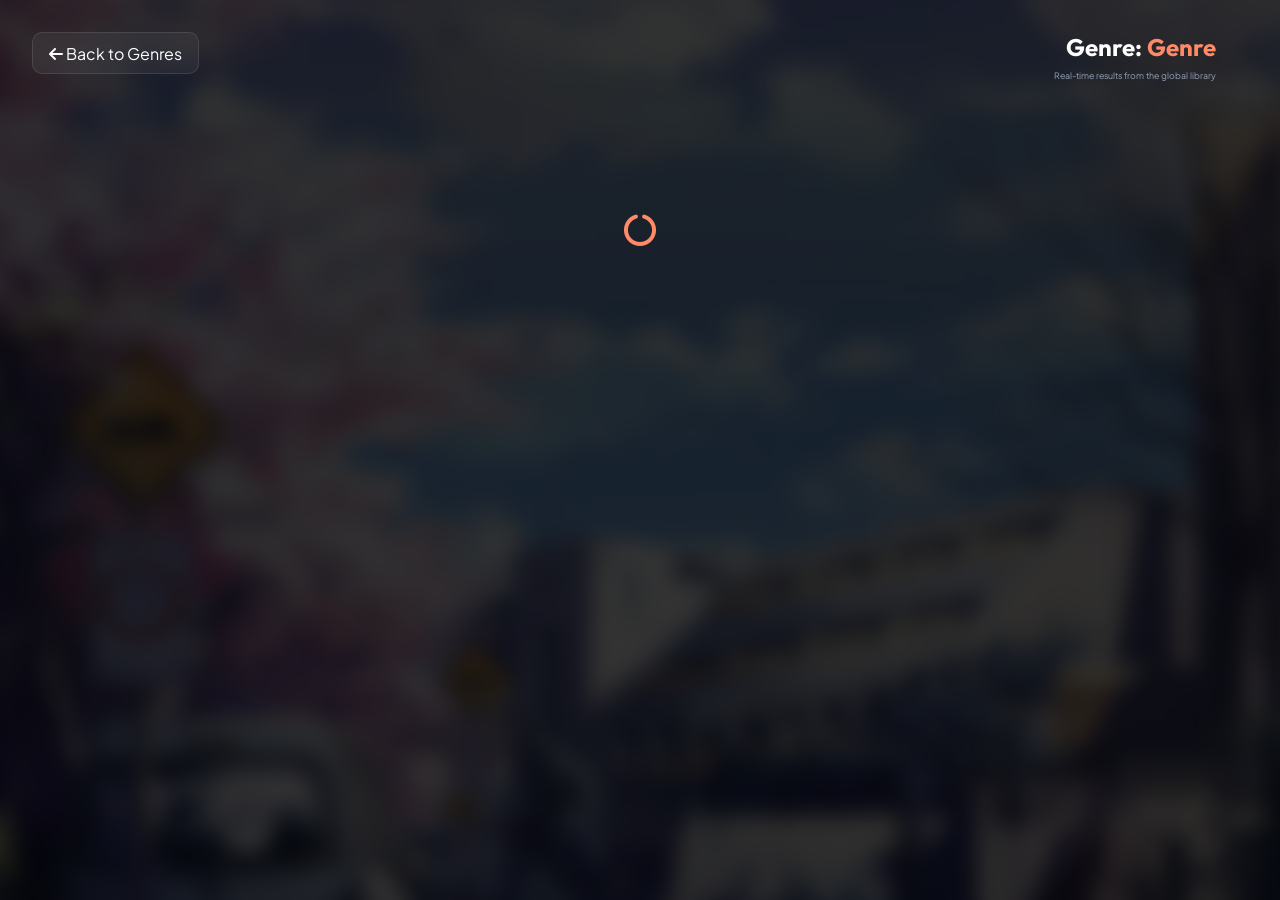
<file: genre-library.html>
<!doctype html>
<html lang="en">
  <head>
    <meta charset="UTF-8" />
    <meta name="viewport" content="width=device-width, initial-scale=1.0" />
    <title>AniMedia | Genre Library</title>
    <!-- Fonts -->
    <link rel="preconnect" href="https://fonts.googleapis.com" />
    <link rel="preconnect" href="https://fonts.gstatic.com" crossorigin />
    <link
      href="https://fonts.googleapis.com/css2?family=Outfit:wght@600;800&family=Plus+Jakarta+Sans:wght@400;700&display=swap"
      rel="stylesheet"
    />
    <!-- Icons -->
    <link
      rel="stylesheet"
      href="https://cdnjs.cloudflare.com/ajax/libs/font-awesome/6.4.0/css/all.min.css"
    />
    <!-- GSAP -->
    <script src="https://cdnjs.cloudflare.com/ajax/libs/gsap/3.12.2/gsap.min.js"></script>
    <link rel="stylesheet" href="series.css" />
    <style>
      :root {
        --primary: #ff8a65;
        --primary-light: #ffc371;
        --bg-dark: #0f172a;
        --glass-bg: rgba(255, 255, 255, 0.05);
        --glass-border: rgba(255, 255, 255, 0.1);
        --text-muted: #94a3b8;
      }

      * {
        margin: 0;
        padding: 0;
        box-sizing: border-box;
      }

      body {
        font-family: "Plus Jakarta Sans", sans-serif;
        background-color: var(--bg-dark);
        color: #fff;
        overflow-x: hidden;
        min-height: 100vh;
        padding: 2rem 5%;
      }

      .bg-image {
        position: fixed;
        top: 0;
        left: 0;
        width: 100%;
        height: 100%;
        object-fit: cover;
        z-index: -1;
        filter: brightness(0.2) blur(10px);
        transform: scale(1.1);
      }

      /* Header Area (Minimal for modularity) */
      .page-title {
        text-align: right;
        margin-bottom: 3rem;
        opacity: 0;
        transform: translateY(-20px);
      }

      .page-title h1 {
        font-family: "Outfit", sans-serif;
        font-size: 1.5rem;
        margin-bottom: 0.5rem;
      }
      .page-title span {
        color: var(--primary);
      }
      .page-title p {
        color: var(--text-muted);
        font-size: 0.55rem;
      }

      /* Grid */
      .anime-grid {
        display: grid;
        grid-template-columns: repeat(auto-fill, minmax(180px, 1fr));
        gap: 1.5rem;
        max-width: 1200px;
        margin: 0 auto;
      }

      .title-link {
        transition: color 0.3s ease;
      }

      .title-link :hover {
        color: var(--primary);
      }
      /*.anime-card {
        background: var(--glass-bg);
        border: 1px solid var(--glass-border);
        border-radius: 16px;
        overflow: hidden;
        cursor: pointer;
        transition: all 0.4s cubic-bezier(0.175, 0.885, 0.32, 1.275);
        opacity: 0;
        transform: translateY(20px);
      }

      .anime-card:hover {
        transform: translateY(-8px);
        border-color: var(--primary);
        box-shadow: 0 10px 30px rgba(0, 0, 0, 0.5);
      }

      .poster-wrapper {
        position: relative;
        width: 100%;
        aspect-ratio: 2/3;
        overflow: hidden;
      }
      .poster-wrapper img {
        width: 100%;
        height: 100%;
        object-fit: cover;
        transition: transform 0.5s ease;
      }
      .anime-card:hover .poster-wrapper img {
        transform: scale(1.1);
      }

      .title-link {
        padding: 1rem;
      }
      .title-link h4 {
        font-size: 0.95rem;
        margin-bottom: 0.5rem;
        white-space: nowrap;
        overflow: hidden;
        text-overflow: ellipsis;
      }

      .card-meta {
        display: flex;
        justify-content: space-between;
        font-size: 0.75rem;
        color: var(--text-muted);
      }
      .score {
        color: var(--primary-light);
        font-weight: 700;
      }*/

      /* Pagination */
      .pagination {
        display: flex;
        justify-content: center;
        align-items: center;
        gap: 1.5rem;
        margin-top: 4rem;
        opacity: 0;
      }

      .page-btn {
        background: var(--glass-bg);
        border: 1px solid var(--glass-border);
        color: #fff;
        padding: 0.8rem 1.5rem;
        border-radius: 12px;
        cursor: pointer;
        font-weight: 700;
        transition: all 0.3s ease;
      }

      .page-btn:hover:not(:disabled) {
        background: var(--primary);
        border-color: var(--primary);
        transform: translateY(-3px);
      }
      .page-btn:disabled {
        opacity: 0.3;
        cursor: not-allowed;
      }

      /* Loader */
      .loader {
        grid-column: 1 / -1;
        text-align: center;
        padding: 5rem;
        font-size: 2rem;
        color: var(--primary);
      }

      /* Back Button */
      .back-link {
        position: fixed;
        top: 2rem;
        left: 2rem;
        color: #fff;
        text-decoration: none;
        background: var(--glass-bg);
        padding: 0.6rem 1rem;
        border-radius: 10px;
        backdrop-filter: blur(5px);
        border: 1px solid var(--glass-border);
        z-index: 10;
        transition: all 0.3s ease;
      }
      .back-link:hover {
        background: var(--primary);
        border-color: var(--primary);
      }

      @media (max-width: 768px) {
        .anime-grid {
          grid-template-columns: repeat(auto-fill, minmax(150px, 1fr));
          gap: 1rem;
        }

        .page-title h1 {
          font-family: "Outfit", sans-serif;
          font-size: 0.75rem;
          margin-bottom: 0.5rem;
        }
        .page-title span {
          color: var(--primary);
        }
        .page-title p {
          color: var(--text-muted);
          font-size: 0.275rem;
        }
      }
    </style>
  </head>
  <body>
    <img src="assets/hero_bg.jpg" class="bg-image" id="bgBlur" />

    <a href="genre.html" class="back-link"
      ><i class="fas fa-arrow-left"></i> Back to Genres</a
    >

    <div class="page-title" id="pageHeader">
      <h1>Genre: <span id="genreNameDisplay">Loading...</span></h1>
      <p>Real-time results from the global library</p>
    </div>

    <div class="anime-grid" id="animeGrid">
      <div class="loader"><i class="fas fa-circle-notch fa-spin"></i></div>
    </div>

    <div class="pagination" id="pagination">
      <button class="page-btn" id="prevBtn" disabled>Previous</button>
      <span id="pageInfo">Page 1</span>
      <button class="page-btn" id="nextBtn">Next</button>
    </div>

    <script>
      const API_BASE = "https://api.jikan.moe/v4";
      const urlParams = new URLSearchParams(window.location.search);
      const genreId = urlParams.get("genre");
      const genreName = urlParams.get("name") || "Genre";

      let currentPage = 1;

      document.getElementById("genreNameDisplay").innerText = genreName;
      gsap.to("#pageHeader", { opacity: 1, y: 0, duration: 1 });

      async function fetchGenreData(page = 1) {
        const grid = document.getElementById("animeGrid");
        grid.innerHTML =
          '<div class="loader"><i class="fas fa-circle-notch fa-spin"></i></div>';

        try {
          const response = await fetch(
            `${API_BASE}/anime?genres=${genreId}&page=${page}&limit=20&order_by=score&sort=desc`,
          );
          const data = await response.json();
          renderAnime(data.data);
          updatePagination(data.pagination);
        } catch (error) {
          console.error("Error:", error);
          grid.innerHTML =
            '<p style="grid-column: 1/-1; text-align: center;">Error loading genre library.</p>';
        }
      }

      function renderAnime(list) {
        const grid = document.getElementById("animeGrid");
        grid.innerHTML = "";

        if (list.length === 0) {
          grid.innerHTML =
            '<p style="grid-column: 1/-1; text-align: center;">No anime found in this genre.</p>';
          return;
        }

        list.forEach((anime) => {
          const card = document.createElement("div");
          card.className = "anime-card";
          card.innerHTML = `
                    <div class="poster">
                        <div class="score-tag">${anime.score || "N/A"}</div>
                        <img src="${anime.images.webp.large_image_url}" alt="${anime.title}" loading="lazy">
                    </div>
                    <div class="info">
                        <a href="description-page.html?id=${anime.mal_id}" class="title-link">
                            <div class="title" title="${anime.title}">${anime.title}</div>
                        </a>
                        <div class="subtitle">
                            <span>${anime.type || "TV"}</span>
                            <span>${anime.year || anime.status}</span>
                        </div>
                        <div class="badges">
                            <div class="badge active">EP: ${anime.episodes || "?"}</div>
                            <div class="badge">SUB</div>
                        </div>
                    </div>
                `;
          card.onclick = () =>
            (window.location.href = `description-page.html?id=${anime.mal_id}`);
          grid.appendChild(card);
        });

        gsap.to(".anime-card", {
          opacity: 1,
          y: 0,
          stagger: 0.05,
          duration: 0.8,
          ease: "power4.out",
        });
        gsap.to("#pagination", { opacity: 1, duration: 1 });
      }

      function updatePagination(pagination) {
        const prevBtn = document.getElementById("prevBtn");
        const nextBtn = document.getElementById("nextBtn");
        const pageInfo = document.getElementById("pageInfo");

        prevBtn.disabled = currentPage === 1;
        nextBtn.disabled = !pagination.has_next_page;
        pageInfo.innerText = `Page ${currentPage}`;
      }

      document.getElementById("prevBtn").onclick = () => {
        if (currentPage > 1) {
          currentPage--;
          fetchGenreData(currentPage);
          window.scrollTo({ top: 0, behavior: "smooth" });
        }
      };

      document.getElementById("nextBtn").onclick = () => {
        currentPage++;
        fetchGenreData(currentPage);
        window.scrollTo({ top: 0, behavior: "smooth" });
      };

      if (genreId) fetchGenreData();
    </script>
  </body>
</html>
</file>
<file: series.css>
:root {
  --primary: #ff8a65;
  --primary-light: #ffc371;
  --secondary: #6366f1;
  --accent: #f43f5e;
  --bg-dark: #0f172a;
  --glass-bg: rgba(255, 255, 255, 0.05);
  --glass-border: rgba(255, 255, 255, 0.1);
  --text-main: #f8fafc;
  --text-muted: #94a3b8;
  --card-bg: rgba(255, 255, 255, 0.03);
}

* {
  margin: 0;
  padding: 0;
  box-sizing: border-box;
}

#bg-video {
  position: fixed;
  top: 0;
  left: 0;
  width: 100%;
  height: 100%;
  object-fit: cover; /* This is the "magic" that makes it act like 'center/cover' */
  z-index: -1; /* Pushes it behind your text */
}

body {
  font-family: "Plus Jakarta Sans", sans-serif;
  background-color: var(--bg-dark);
  color: var(--text-main);
  overflow-x: hidden;
  min-height: 100vh;
}

header {
  position: relative;
  background: linear-gradient(to bottom, rgba(0, 0, 0, 0.9), transparent);
  overflow: hidden;
}

.xeno {
  margin: 0 auto;
  padding: 1.5rem;
  display: flex;
  justify-content: space-between;
  align-items: center;
  flex-wrap: wrap;
}

.logo {
  font-family: "Outfit", sans-serif;
  font-size: 1.8rem;
  font-weight: 800;

  text-decoration: none;
  color: #fff;
  display: flex;
  align-items: center;
}

.logo span {
  background: linear-gradient(to right, var(--primary), var(--primary-light));
  -webkit-background-clip: text;
  -webkit-text-fill-color: transparent;
}

nav {
  display: flex;
  gap: 1.5rem;
  font-weight: 600;
}

nav a {
  color: rgba(255, 255, 255, 0.9);
  text-decoration: none;
  transition: color 0.3s ease;
  position: relative;
}

nav a::after {
  content: "";
  position: absolute;
  width: 0%;
  height: 2px;
  left: 0;
  bottom: -4px;
  background: #ff8a65;
  transition: width 0.3s ease;
}

nav a:hover {
  color: #ff8a65;
}

nav a:hover::after {
  width: 100%;
}

.cta {
  background: linear-gradient(135deg, var(--primary), var(--primary-light));
  color: #fff;
  border: none;
  padding: 0.5rem 1rem;
  border-radius: 10px;
  font-weight: 600;
  text-decoration: none;
  transition: background 0.3s;
}

.cta:hover {
  transform: translateY(-5px) scale(1.02);
  box-shadow: 0 15px 40px rgba(255, 138, 101, 0.4);
}

.hamburger {
  display: none;
  background: none;
  border: none;
  color: white;
  font-size: 1.5rem;
  cursor: pointer;
}

.mobile-menu {
  display: none;
  flex-direction: column;
  gap: 1rem;
  padding: 1rem 1.5rem;
  background: rgba(0, 0, 0, 0.2);
}

.mobile-menu.active {
  display: flex;
}

.mobile-menu a {
  color: rgba(255, 255, 255, 0.9);
  text-decoration: none;
  padding: 0.5rem 0;
}

.hero {
  text-align: center;
  padding: 5rem 1rem;
  position: relative;
  z-index: 1;
}

/* Custom Scrollbar */
::-webkit-scrollbar {
  width: 6px;
}
::-webkit-scrollbar-track {
  background: var(--bg-dark);
}
::-webkit-scrollbar-thumb {
  background: var(--glass-border);
  border-radius: 10px;
}
::-webkit-scrollbar-thumb:hover {
  background: var(--primary);
}

/* Background Layer */
.bg-container {
  position: fixed;
  top: 0;
  left: 0;
  width: 100%;
  height: 100%;
  z-index: -1;
  overflow: hidden;
}

.bg-image {
  width: 100%;
  height: 100%;
  object-fit: cover;
  filter: brightness(0.2) saturate(1.2) blur(10px);
  transform: scale(1.1);
}

.bg-overlay {
  position: absolute;
  top: 0;
  left: 0;
  width: 100%;
  height: 100%;
  background: radial-gradient(
    circle at center,
    transparent 0%,
    var(--bg-dark) 100%
  );
}

/* Main Content - No Header as requested */
main {
  padding: 20px 2.5% 30px;
  max-width: 1400px;
  margin: 0 auto;
}

.page-header {
  margin-bottom: 2.5rem;
  display: flex;
  justify-content: space-between;
  align-items: flex-end;
  opacity: 0;
  transform: translateY(20px);
}

.page-header h2 {
  font-family: "Outfit", sans-serif;
  font-size: 2rem;
  font-weight: 800;
  background: linear-gradient(to right, #fff, var(--text-muted));
  -webkit-background-clip: text;
  -webkit-text-fill-color: transparent;
}

.search-box {
  position: relative;
  width: 300px;
}

.search-box input {
  width: 100%;
  background: var(--glass-bg);
  border: 1px solid var(--glass-border);
  padding: 0.8rem 1rem 0.8rem 2.5rem;
  border-radius: 12px;
  color: #fff;
  outline: none;
  transition: all 0.3s ease;
}

.search-box input:focus {
  border-color: var(--primary);
  background: rgba(255, 255, 255, 0.08);
  box-shadow: 0 0 15px rgba(255, 138, 101, 0.1);
}

.search-box i {
  position: absolute;
  left: 1rem;
  top: 50%;
  transform: translateY(-50%);
  color: var(--text-muted);
}

/* Grid Layout */
.grid {
  display: grid;
  grid-template-columns: repeat(
    auto-fill,
    minmax(180px, 1fr)
  ); /* Smaller cards as requested */
  gap: 1.5rem;
}

/* Card Design - Smaller Tier Grade */
.card {
  /* background: var(--card-bg);
   border: 1px solid var(--glass-border);*/
  border-radius: 16px;
  overflow: hidden;
  transition: all 0.4s cubic-bezier(0.175, 0.885, 0.32, 1.275);
  position: relative;
  cursor: pointer;
  opacity: 0;
  transform: translateY(30px);
}

.card:hover {
  transform: translateY(-8px);
  border-color: var(--primary);
  box-shadow: 0 15px 30px rgba(0, 0, 0, 0.4);
  background: rgba(255, 255, 255, 0.05);
}

.poster {
  position: relative;
  aspect-ratio: 2/3;
  overflow: hidden;
}

.poster img {
  width: 100%;
  height: 100%;
  object-fit: cover;
  transition: transform 0.6s ease;
}

.card:hover .poster img {
  transform: scale(1.1);
}

.poster::after {
  content: "";
  position: absolute;
  bottom: 0;
  left: 0;
  width: 100%;
  height: 40%;
  background: linear-gradient(to top, rgba(15, 23, 42, 0.8), transparent);
}

.score-tag {
  position: absolute;
  top: 10px;
  right: 10px;
  background: rgba(0, 0, 0, 0.6);
  backdrop-filter: blur(5px);
  padding: 4px 8px;
  border-radius: 8px;
  font-size: 0.7rem;
  font-weight: 800;
  color: var(--primary-light);
  border: 1px solid rgba(255, 138, 101, 0.3);
  z-index: 2;
}

.info {
  padding: 1rem;
}

.title-link {
  text-decoration: none;
  color: #fff;
  display: block;
  margin-bottom: 0.4rem;
}

.title {
  font-weight: 700;
  font-size: 0.85rem;
  margin-bottom: 0.4rem;
  white-space: nowrap;
  overflow: hidden;
  text-overflow: ellipsis;
  transition: color 0.3s ease;
}

.card:hover .title {
  color: var(--primary);
}

.subtitle {
  display: flex;
  justify-content: space-between;
  font-size: 0.7rem;
  color: var(--text-muted);
  margin-bottom: 0.8rem;
}

.badges {
  display: flex;
  gap: 0.4rem;
}

.badge {
  padding: 0.2rem 0.6rem;
  border-radius: 4px;
  font-size: 0.6rem;
  font-weight: 800;
  background: var(--glass-bg);
  border: 1px solid var(--glass-border);
  color: var(--text-muted);
}

.badge.active {
  background: rgba(255, 138, 101, 0.1);
  border-color: var(--primary);
  color: var(--primary);
}

/* Loading State */
.loader {
  grid-column: 1 / -1;
  text-align: center;
  padding: 4rem;
  color: var(--primary);
  font-size: 2rem;
}

/* Alphabetical Navigation */
.alpha-nav {
  display: flex;
  flex-wrap: wrap;
  justify-content: center;
  gap: 0.5rem;
  margin: 4rem auto 1.5rem;
  max-width: 1000px;
  opacity: 0;
  transform: translateY(20px);
}

.alpha-btn {
  background: var(--glass-bg);
  border: 1px solid var(--glass-border);
  color: var(--text-muted);
  padding: 0.5rem 0.8rem;
  border-radius: 8px;
  font-size: 0.85rem;
  font-weight: 700;
  cursor: pointer;
  transition: all 0.3s ease;
  min-width: 35px;
  text-align: center;
  text-decoration: none;
}

.alpha-btn:hover,
.alpha-btn.active {
  background: var(--primary);
  color: #fff;
  border-color: var(--primary);
  transform: translateY(-3px);
  box-shadow: 0 5px 15px rgba(255, 138, 101, 0.3);
}

/* Pagination */
.bottom-nav {
  display: flex;
  justify-content: center;
  align-items: center;
  gap: 2rem;
  padding: 1.5rem;
  background: var(--glass-bg);
  backdrop-filter: blur(10px);
  border-radius: 16px;
  border: 1px solid var(--glass-border);
  opacity: 0;
  margin: 0 auto;
  max-width: 400px;
}

.nav-button {
  background: var(--primary);
  color: #fff;
  border: none;
  padding: 0.6rem 1.2rem;
  border-radius: 10px;
  font-weight: 700;
  cursor: pointer;
  transition: all 0.3s ease;
  font-size: 0.9rem;
}

.nav-button:disabled {
  background: var(--glass-bg);
  color: var(--text-muted);
  cursor: not-allowed;
  opacity: 0.5;
}

#pageNumber {
  font-weight: 800;
  color: var(--primary);
}

/* Custom Cursor */
.cursor {
  width: 30px;
  height: 30px;
  border: 2px solid var(--primary);
  border-radius: 50%;
  position: fixed;
  pointer-events: none;
  z-index: 9999;
  transition:
    transform 0.1s ease,
    background 0.3s ease;
  transform: translate(-50%, -50%);
  display: none;
}

footer {
  background: rgba(255, 255, 255, 0.08);

  padding: 40px 20px;
  text-align: center;
}

.end {
  font-size: 2rem;
  margin-bottom: 10px;
  background: linear-gradient(135deg, #ffc371, #ff8a65);
  -webkit-background-clip: text;
  -webkit-text-fill-color: transparent;
}

.end span {
  background: none !important;
  -webkit-background-clip: unset !important;
  -webkit-text-fill-color: #fff !important;
  color: #fff !important;
}

footer hr {
  border: none;
  border-top: 1px solid #ffffff;
  margin: 10px auto 20px;
  width: 80%;
}

.footer-links {
  display: flex;
  flex-wrap: wrap;
  justify-content: center;
  gap: 20px;
  font-size: 0.95rem;
  background: none !important; /* remove inherited background */
  -webkit-background-clip: unset !important;
  -webkit-text-fill-color: #ffffff !important; /* force solid white text */
  color: #ccc !important;
}

.footer-links p {
  margin: 5px 0;
}

.footer-links p:hover {
  cursor: pointer;
  color: #fff !important;
}

@media (pointer: fine) {
  .cursor {
    display: block;
  }
}

@media (max-width: 768px) {
  nav,
  .cta {
    display: none;
  }

  .hamburger {
    display: block;
  }

  .page-header {
    flex-direction: column;
    align-items: flex-start;
    gap: 1rem;
  }
  .search-box {
    width: 100%;
  }
  .grid {
    grid-template-columns: repeat(auto-fill, minmax(150px, 1fr));
    gap: 1rem;
  }
  .alpha-nav {
    gap: 0.3rem;
  }
  .alpha-btn {
    padding: 0.4rem 0.6rem;
    font-size: 0.75rem;
    min-width: 30px;
  }
}
</file>
